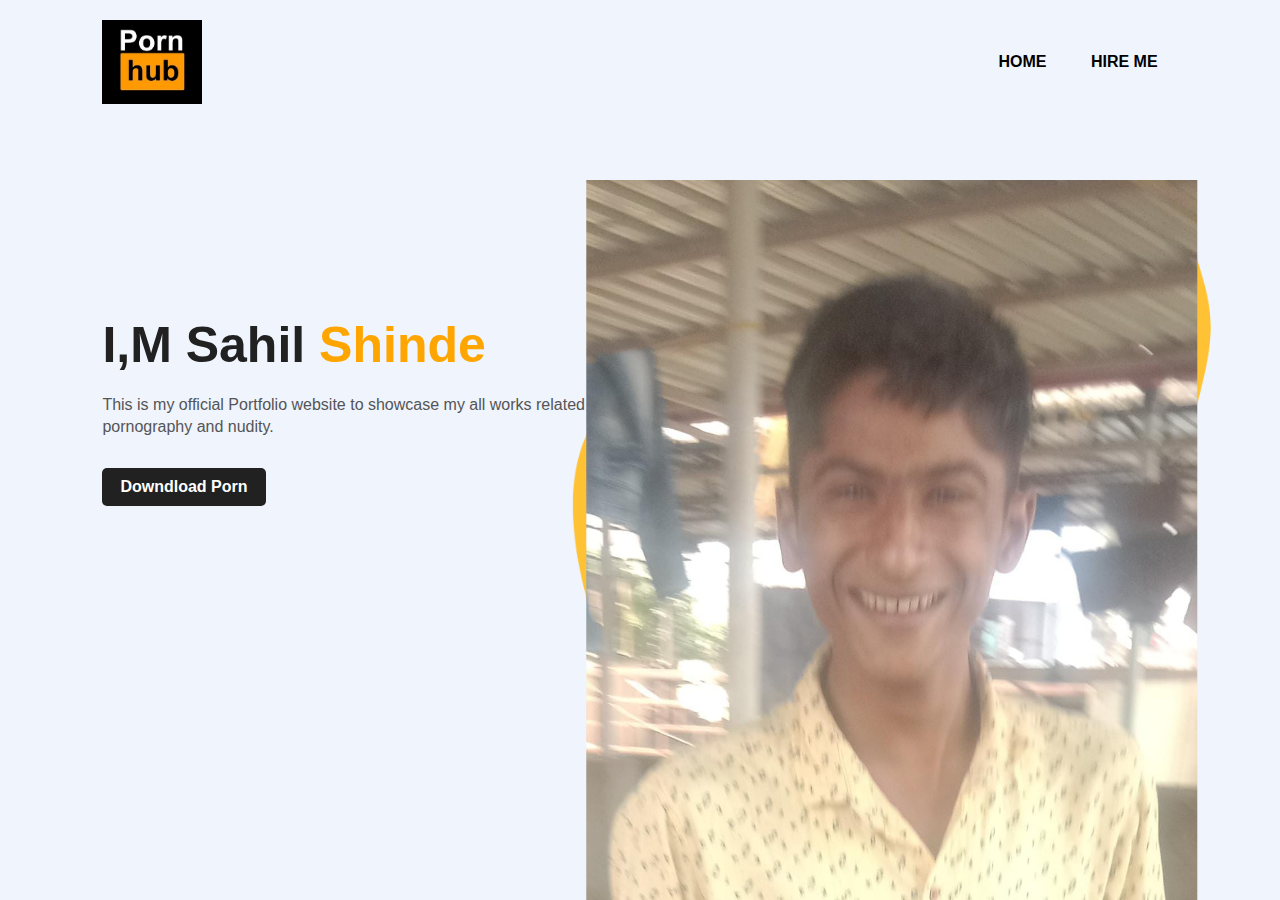
<file: index.html>
<!DOCTYPE html>
<html lang="en">
<head>
    <meta charset="UTF-8">
    <meta http-equiv="X-UA-Compatible" content="IE=edge">
    <meta name="viewport" content="width=device-width, initial-scale=1.0">
    <title>SAHIL SHINDE | HOME</title>
    <link rel="shortcut icon" href="images/th.webp">
    <link rel="stylesheet" href="styles.css">
    <link rel="stylesheet" href="https://cdnjs.cloudflare.com/ajax/libs/font-awesome/5.15.3/css/all.min.css" integrity="sha512-iBBXm8fW90+nuLcSKlbmrPcLa0OT92xO1BIsZ+ywDWZCvqsWgccV3gFoRBv0z+8dLJgyAHIhR35VZc2oM/gI1w==" crossorigin="anonymous" referrerpolicy="no-referrer" />
</head>
<body>
    <div class="hero">
        <nav>
            <img src="images/th.webp" class="logo">
            <ul>
                <li><a href="#">HOME</a></li>
                <!-- <li><a href="about.html">ABOUT</a></li> -->
                <!-- <li><a href="#">PORTFOLIO</a></li> -->
                <!-- <li><a href="services.html">SERVICES</a></li> -->
                <li><a href="hireme.html">HIRE ME</a></li>
            </ul>
        </nav>
        <div class="detel">
            <h1>I,M Sahil <span>Shinde</span></h1>
            <p>This is my official Portfolio website to showcase my 
                all works related to <br> pornography and nudity. </p>
            <a href="" target="_blank">Downdload Porn</a>
        </div>
        <div class="images">
            <img src="images/shape.png" class="shape">
            <img src="images/person.png" class="girl">
        </div>

        <div class="social">
           <!-- <a href="#"><i class="fab fa-dribbble"></i></a> -->
           <a href="https://instagram.com/sahil__1749?igshid=YmMyMTA2M2Y=" target="_blank"><i class="fab fa-instagram"></i></a>
           <!-- <a href="#"><i class="fab fa-behance"></i></a> -->
        </div>
    </div>
</body>
</html>
</file>
<file: styles.css>
*{
    margin: 0;
    padding: 0;
    font-family: sans-serif;
}

.hero{
    position: relative;
    width: 100%;
    height: 100vh;
    background: #eff4fd;
    position: relative;
}

nav{
    display: flex;
    width: 84%;
    margin: auto;
    padding: 20px 0;
    align-items: center;
    justify-content: space-between;
}

.logo{
    width: 100px;
    cursor: pointer;
}

nav ul li {
    display: inline-block;
    list-style: none;
    margin: 10px 20px;
}

nav ul li a{
    text-decoration: none;
    color: #000;
    font-weight: bold;
}

nav ul li a:hover{
    color: red;
}

.detel{
    margin-left: 8%;
    margin-top: 15%;
}

.detel h1{
    font-size: 50px;
    color: #212121;
    margin-bottom: 20px;
}

span{
    color: orange;
    
}

.detel p{
    color: #555;
    line-height: 22px;
}

.detel a{
    background: #212121;
    padding: 10px 18px;
    text-decoration: none;
    font-weight: bold;
    color: #fff;
    display: inline-block;
    margin: 30px 0;
    border-radius: 5px;
}

.images{
    width: 45%;
    height: 80%;
    position: absolute;
    bottom: 0;
    right: 100px;
}

.images img{
    height: 100%;
    position: absolute;
    left: 50%;
    bottom: 0;
    transform: translateX(-50%);
    transition: bottom 1s, left 1s;
}

.images:hover .shape{
    bottom: 40px;
}

.images:hover .girl{
    left: 45%;
}

.social{
    margin-left: 8%;
    margin-top: 100px;
}

.social a{
    font-size: 30px;
    color: #212121;
    margin-right: 20px;
}

.social a:hover{
    color: orange;
}
</file>
